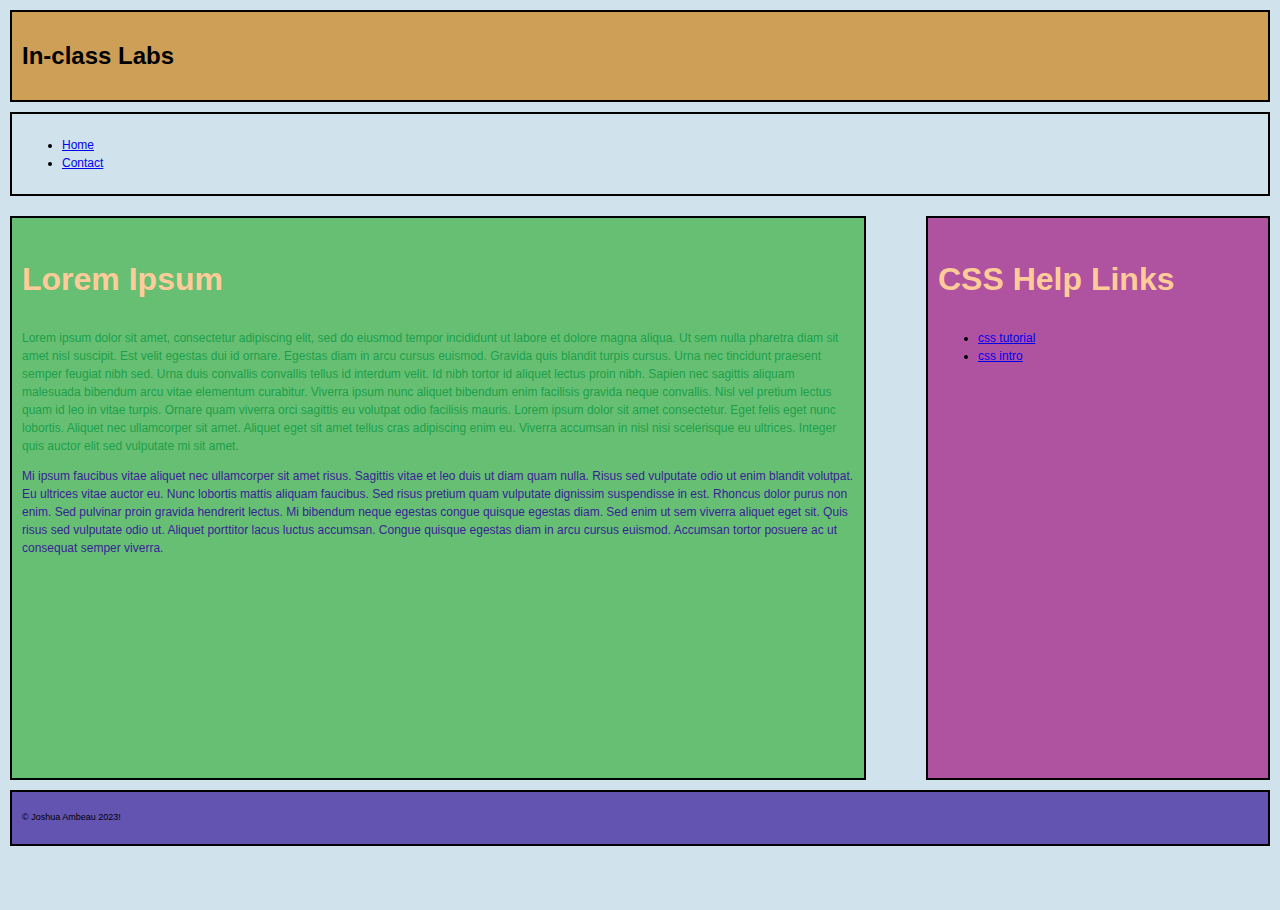
<file: index.html>
<!-- Joshua Ambeau Jambeau0698@conestogac.on.ca-->
<!DOCTYPE html>
<html lang="en">
<head>
    <meta charset="UTF-8">
    <meta name="viewport" content="width=device-width, initial-scale=1.0">
    <title>Lab #2</title>
    <link rel="stylesheet" type="text/css" href="css/normalize.css">
    <link rel="stylesheet" type="text/css" href="css/styles.css">

</head>
<body>
    <header class="structural">
        <h1  >  In-class Labs</h1>
    </header>
    <nav class="structural">
        <ul>
            <li> <a href="index.html">Home</a>  </li>
            <li> <a href="contact.html">Contact</a> </li>
        </ul>
        
    </nav>
    <main class="structural">
        <h2> Lorem Ipsum</h2>
        <p id="para1"> Lorem ipsum dolor sit amet, consectetur adipiscing elit, sed do eiusmod tempor incididunt ut labore et dolore magna aliqua. Ut sem nulla pharetra diam sit amet nisl suscipit. Est velit egestas dui id ornare. Egestas diam in arcu cursus euismod. Gravida quis blandit turpis cursus. Urna nec tincidunt praesent semper feugiat nibh sed. Urna duis convallis convallis tellus id interdum velit. Id nibh tortor id aliquet lectus proin nibh. Sapien nec sagittis aliquam malesuada bibendum arcu vitae elementum curabitur. Viverra ipsum nunc aliquet bibendum enim facilisis gravida neque convallis. Nisl vel pretium lectus quam id leo in vitae turpis. Ornare quam viverra orci sagittis eu volutpat odio facilisis mauris. Lorem ipsum dolor sit amet consectetur. Eget felis eget nunc lobortis. Aliquet nec ullamcorper sit amet. Aliquet eget sit amet tellus cras adipiscing enim eu. Viverra accumsan in nisl nisi scelerisque eu ultrices. Integer quis auctor elit sed vulputate mi sit amet.
            <p id="para2">Mi ipsum faucibus vitae aliquet nec ullamcorper sit amet risus. Sagittis vitae et leo duis ut diam quam nulla. Risus sed vulputate odio ut enim blandit volutpat. Eu ultrices vitae auctor eu. Nunc lobortis mattis aliquam faucibus. Sed risus pretium quam vulputate dignissim suspendisse in est. Rhoncus dolor purus non enim. Sed pulvinar proin gravida hendrerit lectus. Mi bibendum neque egestas congue quisque egestas diam. Sed enim ut sem viverra aliquet eget sit. Quis risus sed vulputate odio ut. Aliquet porttitor lacus luctus accumsan. Congue quisque egestas diam in arcu cursus euismod. Accumsan tortor posuere ac ut consequat semper viverra.</p>

    </main>
    <aside class="structural">
        <h2> CSS Help Links</h2>
<ul>
    <li><a href= "https://www.w3schools.com/css/"> css tutorial </a> </li>
    <li><a href="https://www.w3schools.com/css/css_intro.asp"> css intro</a> </a> </li>
</ul>
    </aside>
    <footer class="structural" >
<p>
     &copy;  Joshua Ambeau 2023!
</p>
    </footer>
        

</p>
</body>
</html>
</file>
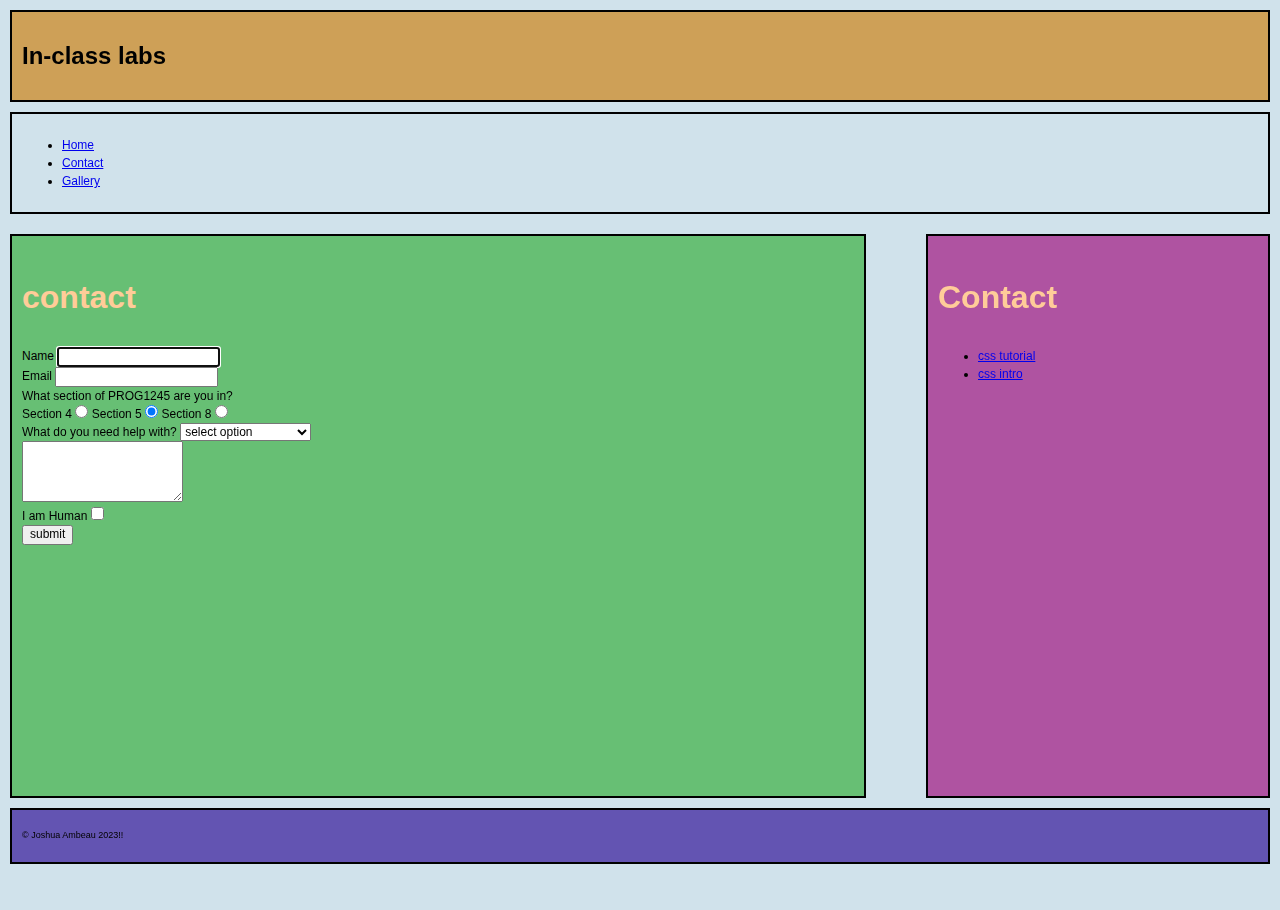
<file: contact.html>
<!-- Joshua Ambeau Jambeau0698@conestogac.on.ca-->
<!DOCTYPE html>
<html lang="en">
<head>
    <meta charset="UTF-8">
    <meta name="viewport" content="width=device-width, initial-scale=1.0">
    <title>Lab #2</title>
    <link rel="stylesheet" type="text/css" href="css/normalize.css">
    <link rel="stylesheet" type="text/css" href="css/styles.css">

</head>
<body>
    <header class="structural">
        <h1  >  In-class labs</h1>
    </header>
    <nav class="structural">
        <ul>
            <li> <a href="index.html">Home</a>  </li>
            <li> <a href="contact.html">Contact</a> </li>
            <li> <a href= "gallery.html"> Gallery</a></li>
        </ul>
        
    </nav>
    <section>
    <main class="structural">
        <h2> contact</h2>
        <form>
            <div>
                <label for="name"> Name</label>
            <input type="text" id="name" name="name" required autofocus>
            </div>

            <div>
            <label for="email">Email </label>
            <input type="email" id="email" name="email" required>

            </div>
            <div>
                <feildset>
                    <legend>What section of PROG1245 are you in? </legend>
                    <label for="4" > Section 4</label>
                    <input type="radio" id="4" name="4" value="4" required>
                    <label for="5"> Section 5</label>
                    <input type="radio" id="5" name="sec" value="5" checked>
                    <label for="8"> Section 8</label>
                    <input type="radio" id="8" name="sec" value="8">


                </feildset>
            </div>
            <div>
                <label for="help"> What do you need help with?</label>
                <select id="help" name="help" required>
                   <option value="0" selected> select option</option>
                    <option value="html"> Html</option>
                    <option value="css">CSS</option>
                    <option value="both"> Both (HTML & CSS)</option>
                </select>
            </div>
            <div>
               <label for="comment"></label>
                <textarea id="comment" name="comment" rows="4" required> </textarea>

            </div>
            <div>
                <label for="human"> I am Human</label>
                <input type="checkbox" value="ture" id="human" name="human" required>

            </div>
            <div>
                <input type="submit" value="submit" id="submit">
            </div>


        </form>
        

    </main>
    <aside class="structural">
        <h2> Contact</h2>
<ul>
    <li><a href= "https://www.w3schools.com/css/"> css tutorial </a> </li>
    <li><a href="https://www.w3schools.com/css/css_intro.asp"> css intro</a> </a> </li>
</ul>
    </aside>
</section>
    <footer class="structural" >
<p>
     &copy;  Joshua Ambeau 2023!!
</p>
    </footer>
        

</p>
</body>
</html>
</file>
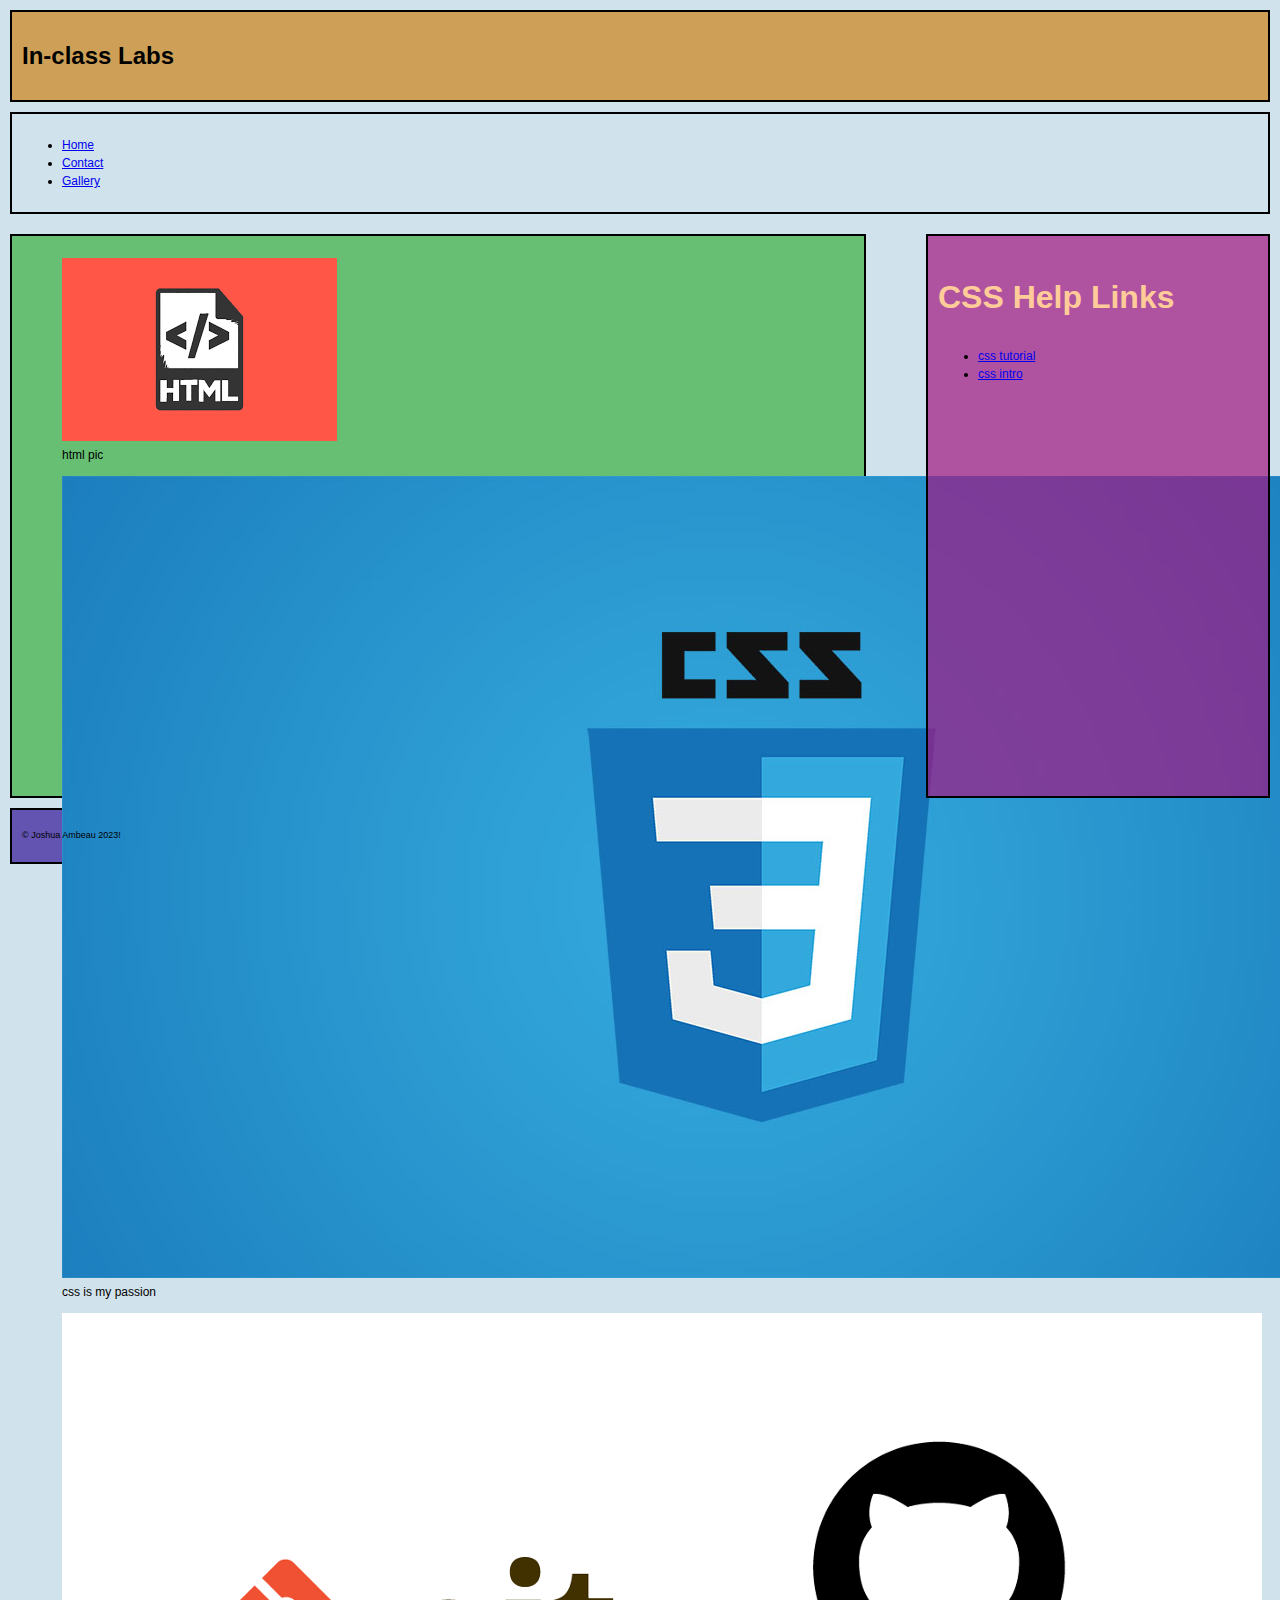
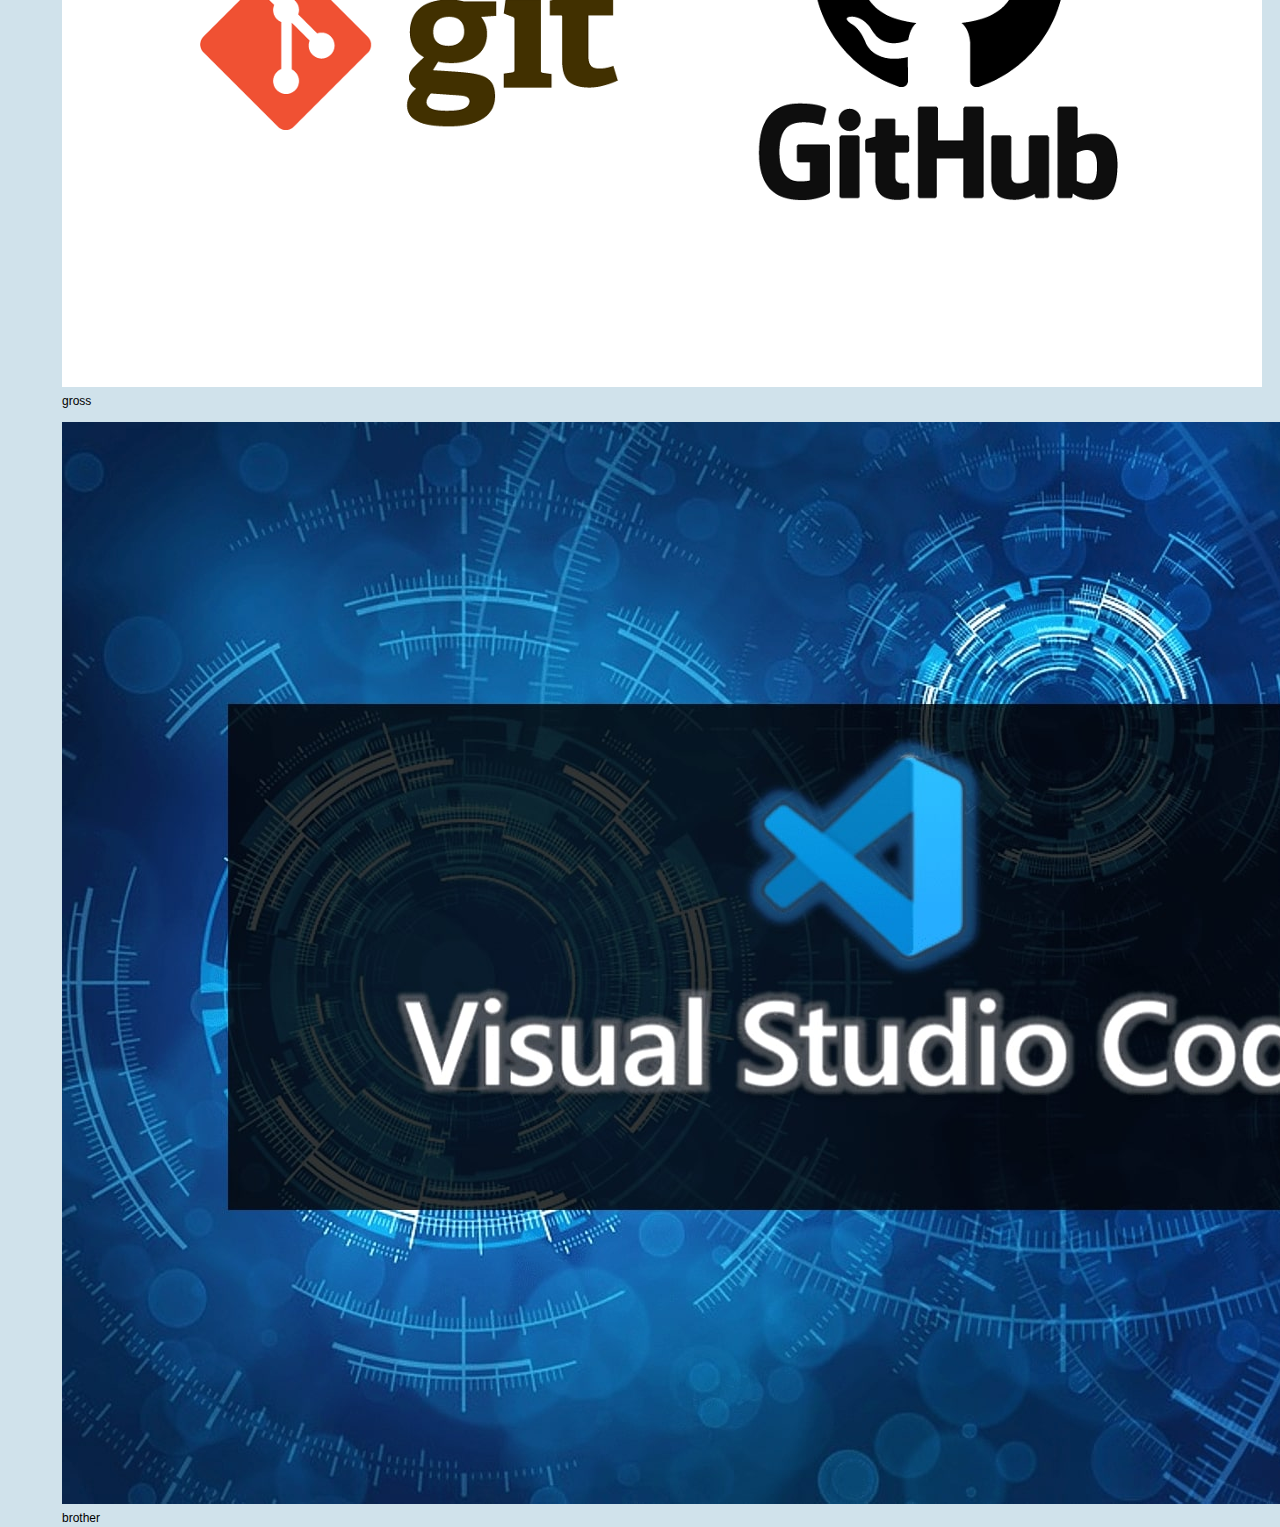
<file: gallery.html>
<!-- Joshua Ambeau Jambeau0698@conestogac.on.ca-->
<!DOCTYPE html>
<html lang="en">
<head>
    <meta charset="UTF-8">
    <meta name="viewport" content="width=device-width, initial-scale=1.0">
    <title>labs</title>
    <link rel="stylesheet" type="text/css" href="css/normalize.css">
    <link rel="stylesheet" type="text/css" href="css/styles.css">

</head>
<body>
    <header class="structural">
        <h1  >  In-class Labs</h1>
    </header>
    <nav class="structural">
        <ul>
            <li> <a href="index.html">Home</a>  </li>
            <li> <a href="contact.html">Contact</a> </li>
            <li> <a href= "gallery.html"> Gallery</a></li>
        </ul>
        
    </nav>
    <section>
    <main class="structural" id="gallery">
        <figure>
            <img src="images\html.png" alt="cool html" id="">
            <figcaption> html pic</figcaption>
        </figure>

        <figure>
            <img src="images\css.jpg" alt="css is my passion" id="">
            <figcaption> css is my passion</figcaption>
        </figure>

        <figure>
            <img src="images\git-github.png" alt="bleh" id="">
            <figcaption>gross</figcaption>
        </figure>

        <figure>
            <img src="images\vscode_background.jpg" alt="cool back ground" id="">
            <figcaption>brother</figcaption>
        </figure>
        

    </main>
    <aside class="structural">
        <h2> CSS Help Links</h2>
<ul>
    <li><a href= "https://www.w3schools.com/css/"> css tutorial </a> </li>
    <li><a href="https://www.w3schools.com/css/css_intro.asp"> css intro</a> </a> </li>
</ul>
    </aside>
</section>
    </body>
    <footer class="structural" >
<p>
     &copy;  Joshua Ambeau 2023!
</p>
    </footer>
        

</p>
</body>
</html>
</file>
<file: css/styles.css>
/* Joshua Ambeau
*/
body{
    font: normal normal normal 12px/1.5 verdana, arial, helvetica, sans-serif;
    height : 100vh;
    width : 100vw;
    background-color: hsla(200, 40%, 81%, 0.7);
     }

h2{ 
    font-size: 2rem;
    color: #fc9;

}
header{
    background-color: hsla(36, 79%, 45%, 0.7);

}
main{
    float : left; 
    width : 65vw;
    background-color: hsla(124, 50%, 46%, 0.7);
    height: 60vh;
}
aside{
    float : right;
    width : 25vw;
    background-color: hsla(314, 75%, 36%, 0.7);
    height: 60vh;
}
footer{
    clear : both;
    background-color: hsla(253, 73%, 35%, 0.7);

}
.structural{
    margin : 10px;
    padding : 10px;
    border: 2px solid black;

}
#para1{
    color: rgb(28, 159, 74);
}

#para2{
   color: rgb(56, 31, 150);
}
a:hover{
    color: #f09;
}
footer p{
    font-size : .75em;
}
</file>
